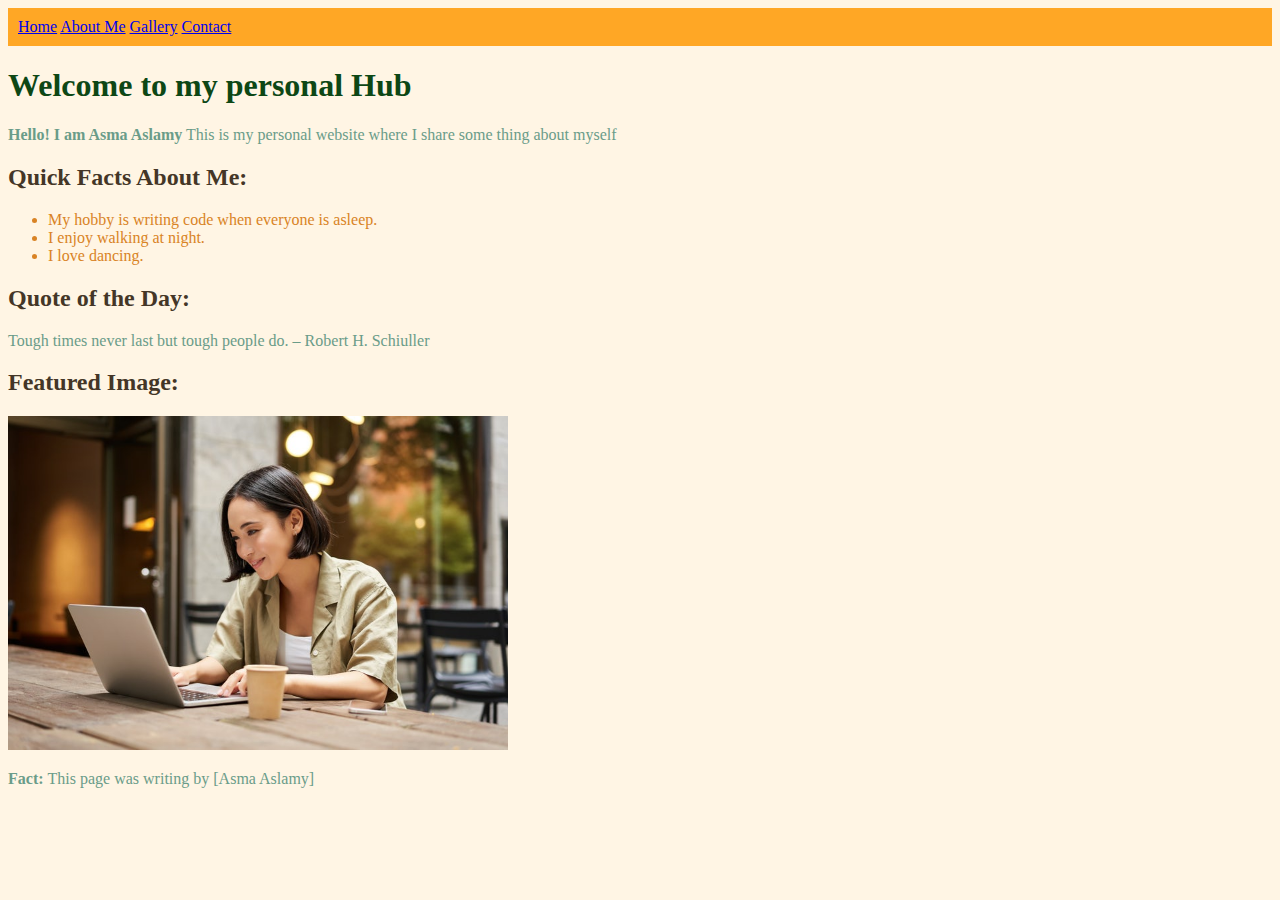
<file: index.html>
<!DOCTYPE html>
<html lang="en">
 <head>
    <meta charset="utf-8">
    <title>My personal Hub</title>
    <link rel="stylesheet" href="style.css">

 </head>
 <body>

     <!-- navigation bar -->
    <header>
     <nav>
        <a href="index.html">Home</a> 
        <a href="about-me.html"> About Me</a>
        <a href="gallery.html">Gallery</a>
        <a href="contact.html">Contact</a>
     </nav>
    </header>

     <!-- welcome section -->
    <section >
     <h1>Welcome to my personal Hub</h1>
     <p><b>Hello! I am Asma Aslamy</b> This is my personal website where I share some thing about myself</p>
    </section>
      
    <!-- Quick Facts About Me -->
    <section>
     <h2>Quick Facts About Me:</h2>
     <ul>
        <li>My hobby is writing code when everyone is asleep.</li>
        <li>I enjoy walking at night.</li>
        <li>I love dancing.</li>
     </ul>
    </section>

    <!-- Quote of the Day -->
    <section>
        <h2>Quote of the Day:</h2>
        <p>Tough times never last but tough people do. – Robert H. Schiuller</p>
    </section>

    <!-- Featured Image -->
    <section>
        <h2> Featured Image:</h2>
        <img src="./image/girl.jpeg" alt="A reflection of my current mood.">
    </section>

    <footer>
        <p> <strong>Fact: </strong> This page was writing by [Asma Aslamy]</p>
    </footer>
 </body>
</html>
</file>
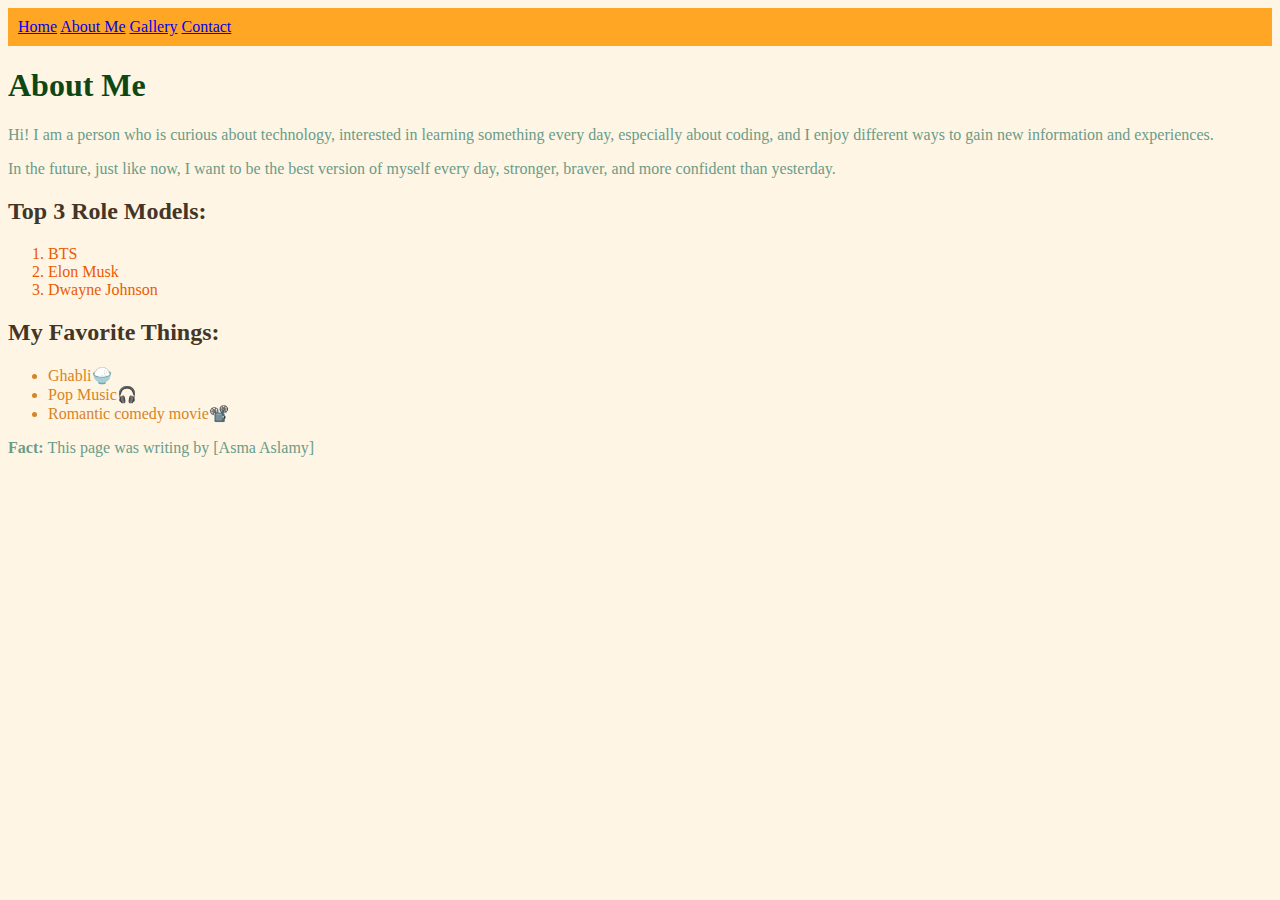
<file: about-me.html>
<!DOCTYPE html>
<html lang="en">
  <head>
    <meta charset="utf-8">
    <title>About Me</title>
    <link rel="stylesheet" href="style.css">
  </head>

  <body>
    <!-- navigation bar -->
    <header>
     <nav>
      <a href="index.html">Home</a>
      <a href="about-me.html"> About Me</a>
      <a href="gallery.html">Gallery</a>
      <a href="contact.html">Contact</a>
     </nav>
    </header>

    <!-- page heading -->
     <h1>About Me</h1>

    <!-- paragraphs -->
     <p>Hi! I am a person who is curious about technology, interested in learning something every day, especially about coding, and I enjoy different ways to gain new information and experiences.</p>
     <p>In the future, just like now, I want to be the best version of myself every day, stronger, braver, and more confident than yesterday.</p>
    
     <!-- ordered list  -->
    <h2>Top 3 Role Models:</h2>
     <ol>
       <li>BTS</li>
       <li>Elon Musk</li>
       <li>Dwayne Johnson</li>
     </ol>
  
     <!-- undered list -->
      <h2>My Favorite Things:</h2>
       <ul>
         <li>Ghabli🍚</li>
         <li>Pop Music🎧</li>
         <li>Romantic comedy movie📽️</li>
       </ul> 
     <footer>
       <p> <strong>Fact: </strong> This page was writing by [Asma Aslamy]</p>
     </footer>
  </body>
</html>
</file>
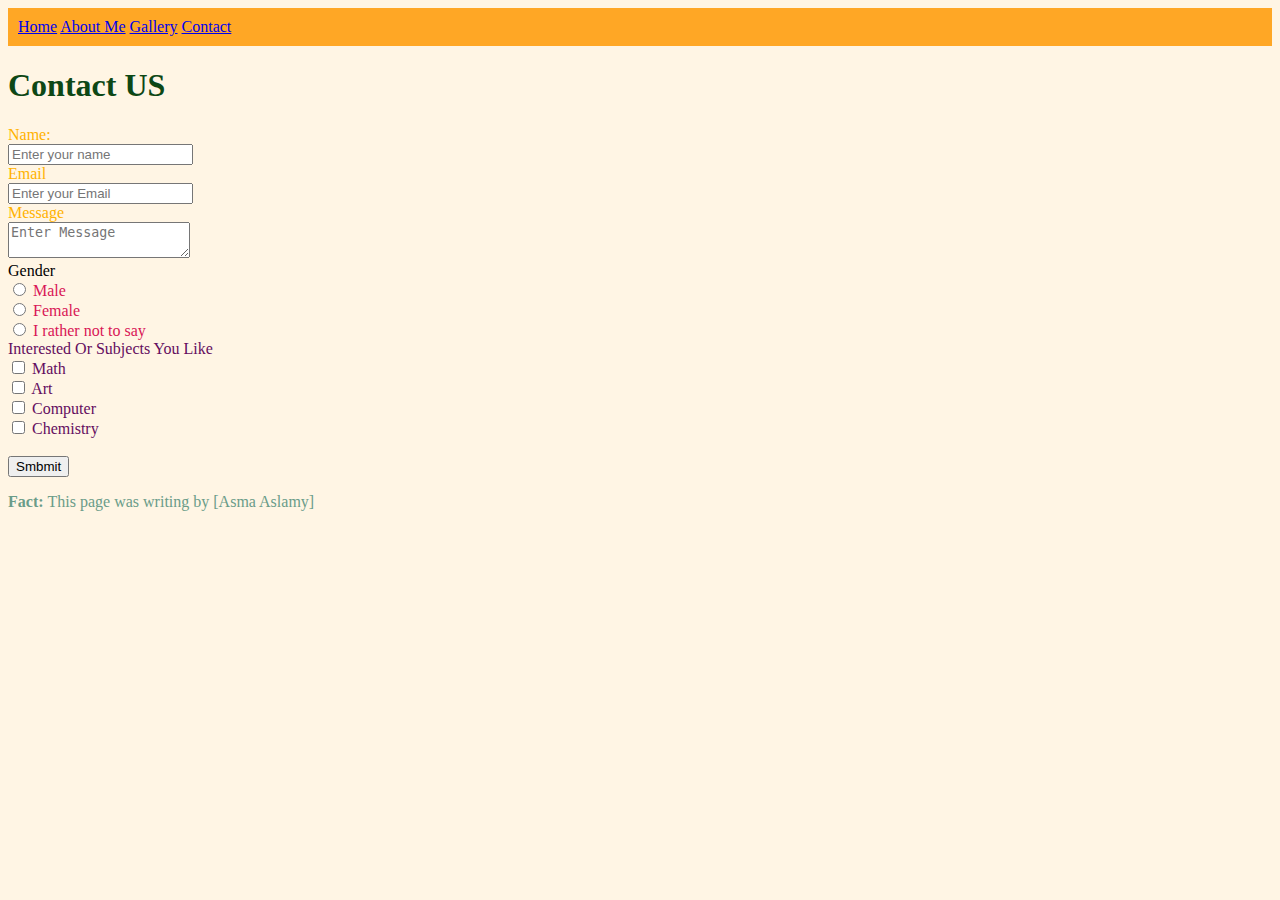
<file: contact.html>
<!DOCTYPE html>
<html lang="en">
  <head>
    <meta charset="utf-8">
    <title>My personal habits</title>
    <link rel="stylesheet" href="style.css">
  </head>
  <body>
    <!-- navigation bar -->
    <header>
     <nav>
      <a href="index.html">Home</a>
      <a href="about-me.html"> About Me</a>
      <a href="gallery.html">Gallery</a>
      <a href="contact.html">Contact</a>
     </nav>
    </header>

    <!-- page heading  -->
    <h1>Contact US</h1>

    <!-- method post and get -->
    
    <form action="indx.html" method="post">  
    <div class="name" >
    <label for="name">Name:</label><br>
    <input type="text" id="name" placeholder="Enter your name" name="name" required><br>

    <label for="email">Email</label><br>
    <input type="email" placeholder="Enter your Email" id="email" name="email" required><br>
    
    <label >Message</label><br>
    <textarea placeholder="Enter Message" name="Message" id="message" required ></textarea><br>
    </div>
    <label >Gender</label>
     <div class="gender">
        <input type="radio" name="Gender" id="male" required>
        <label for="male">Male</label ><br>
        <input type="radio" name="Gender" id="Female" required>
        <label for="Female">Female</label ><br>
        <input type="radio" name="Gender" id="i rather not to say" required>
        <label for="i rather not to say">I rather not to say </label>
     </div>
   
     <div class="par">
      <label>Interested  Or Subjects You Like</label><br>
    
      <input type="checkbox" name="math" id="math" required>
      <label for="math">Math</label><br>

   
      <input type="checkbox" name="Art" id="Art" required>
      <label for="Art">Art</label><br>

    
      <input type="checkbox" name="Computer" id="Computer" required>
      <label for="Computer">Computer</label><br>

   
      <input type="checkbox" name="Chemistry" id="Chemistry" required>
      <label for="Chemistry">Chemistry</label><br><br>
      <div class="sub">
     <button type="submit">Smbmit</button>
    </div>
     </div>
    </form>
     <div class="Fact">
    <footer>
      <p> <strong>Fact: </strong> This page was writing by [Asma Aslamy]</p>
    </footer>
    </div>
 </body>
</html>
</file>
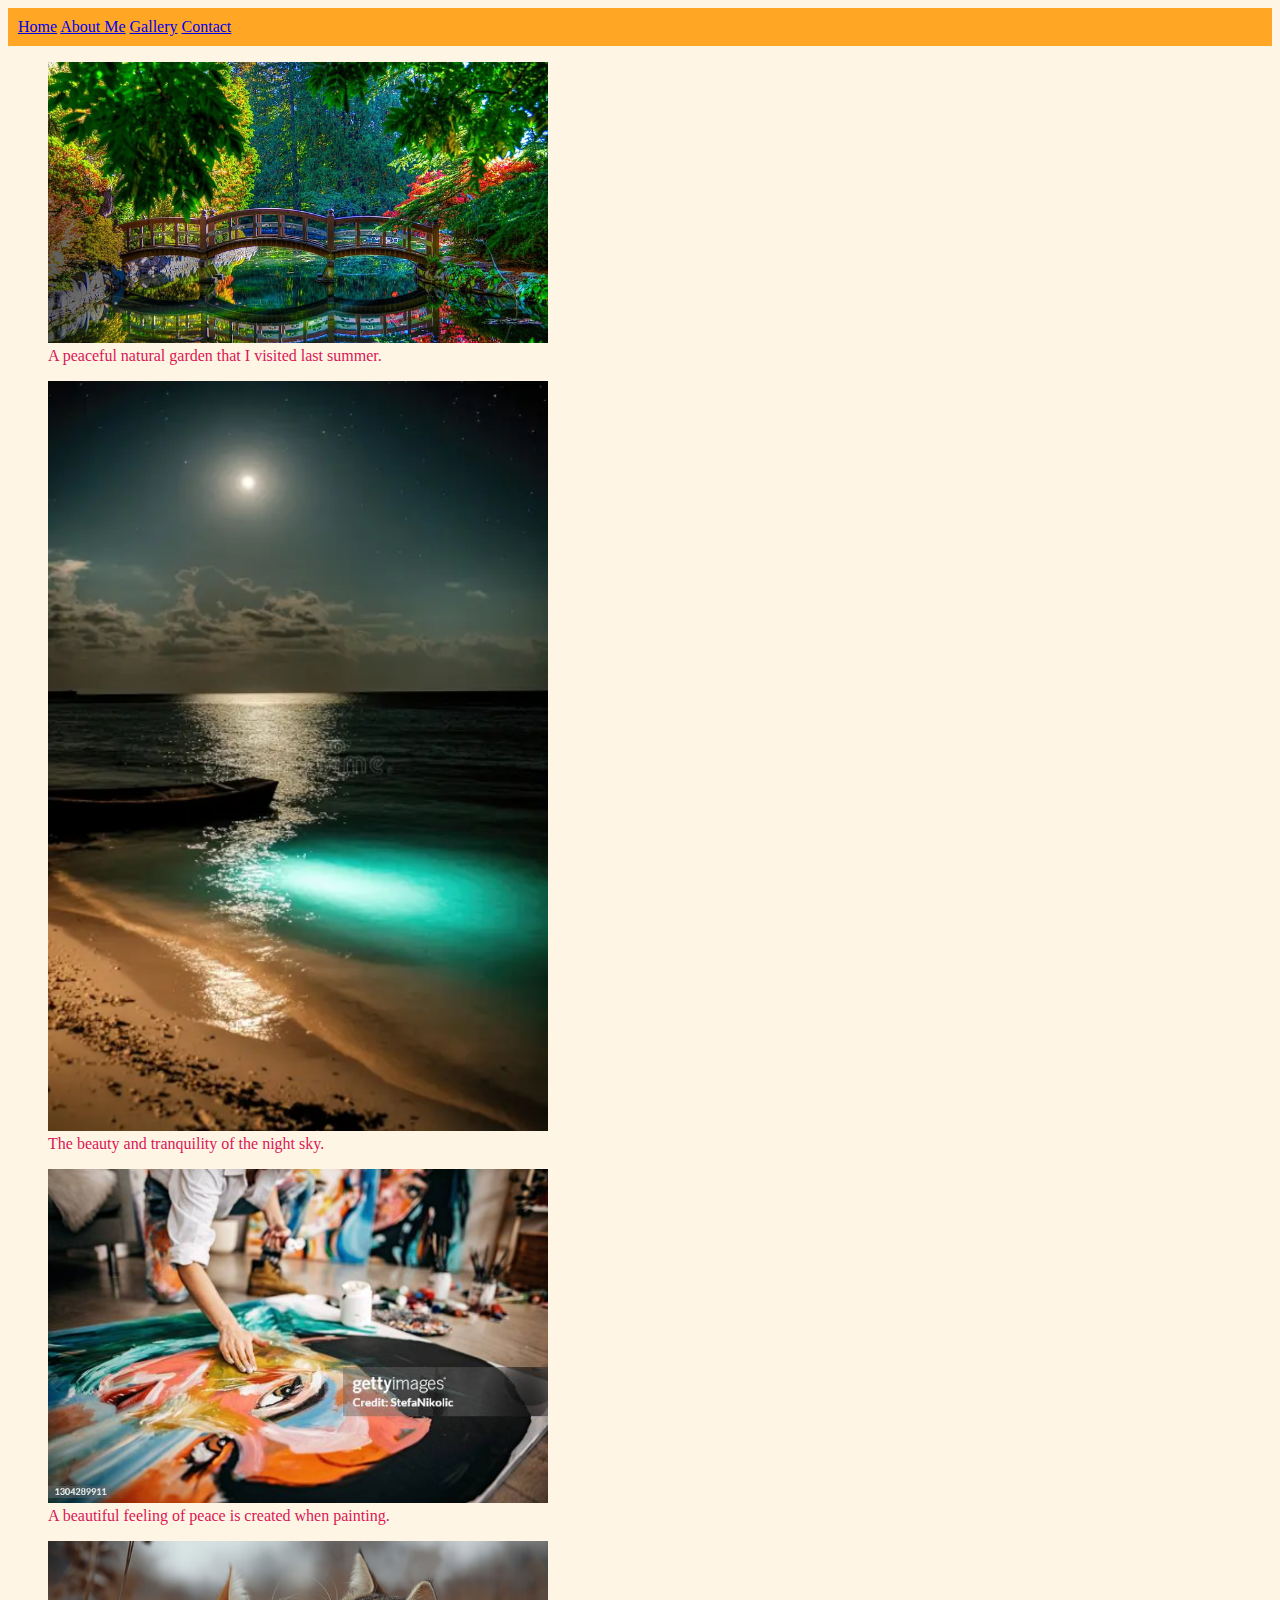
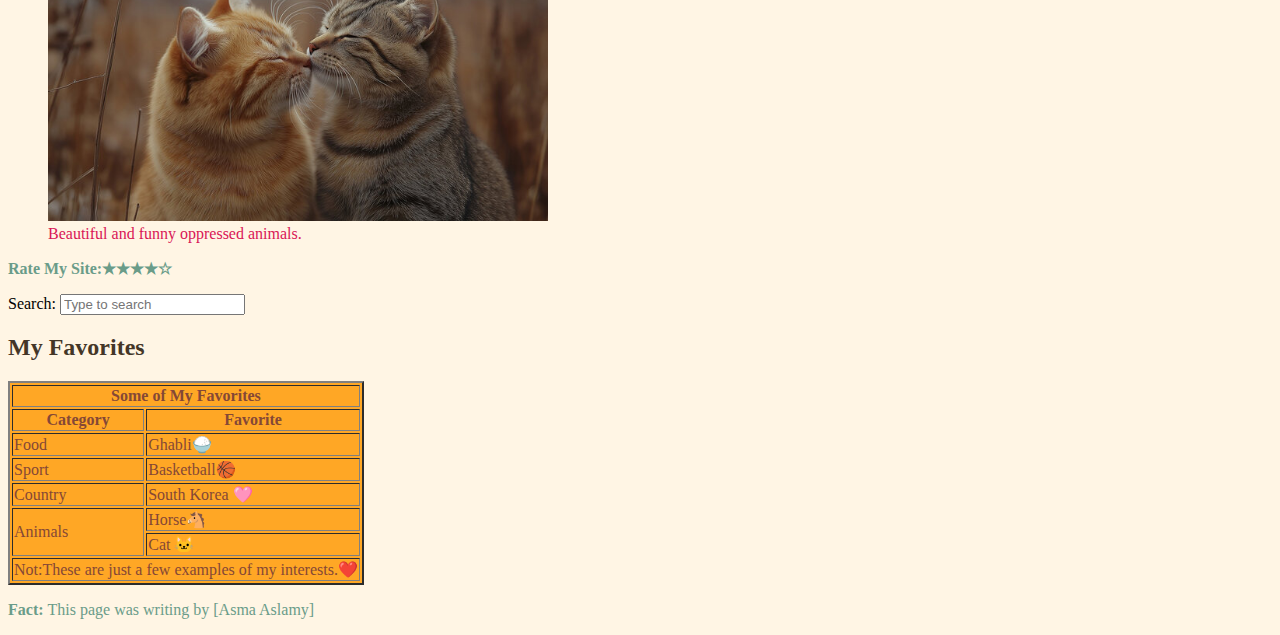
<file: gallery.html>
<!DOCTYPE html>
<html lang="en">
  <head>
    <meta charset="utf-8">
    <title>My Gallery</title>
    <link rel="stylesheet" href="style.css">
  </head>
  <body>
    <!-- navigation bar -->
    <header>
    <nav>
      <a href="index.html">Home</a>
      <a href="about-me.html"> About Me</a>
      <a href="gallery.html">Gallery</a>
      <a href="contact.html">Contact</a>
    </nav>
    </header>

    <!-- heading -->
    <div>
      <figure>
         <img src="./image/nature.jpg" alt="Beautiful Nature" >
         <figcaption> A peaceful natural garden that I visited last summer.</figcaption>
      </figure>

      <figure>
         <img src="./image/sky.png" alt="Beautiful picture of the night">
         <figcaption>The beauty and tranquility of the night sky.</figcaption>
      </figure>

      <figure>
         <img src="./image/colorful.jpg" alt="Painting in progress">
         <figcaption> A beautiful feeling of peace is created when painting. </figcaption>
      </figure>

      <figure>
         <img src="./image/cat.jpg" alt=" Tow cats">
         <figcaption> Beautiful and funny oppressed animals.</figcaption>
      </figure>
    </div>
    
    <!-- Bonus: rating system: -->
    <div>
      <p><b>Rate My Site:★★★★☆</b></p>
    </div>

    <!-- bonus:shearch bar desing -->
         <label for="search">Search:</label>
         <input type="text" id="search" placeholder="Type to search">

    <!-- bonus: Favorite table  -->
    <h2> My Favorites </h2>
     <table border="2">
       <thead>
         <tr>
            <th colspan="2"> Some of My Favorites</th>
         </tr>
       </thead>
       <tbody>
         <tr>
            <th>Category</th>
            <th> Favorite</th>
         </tr>
         <tr>
            <td> Food</td>
            <td> Ghabli🍚</td>
         </tr>
         <tr>
            <td>Sport</td>
            <td> Basketball🏀</td>
         </tr>
         <tr>
            <td>Country</td>
            <td>South Korea 🩷</td>
         </tr>
         <tr>
            <td rowspan="2"> Animals</td>
            <td> Horse🐴 </td>
         </tr>
         <tr>
            <td> Cat 🐱</td>
         </tr>
       </tbody>
       <tfoot>
         <tr>
            <td colspan="2"> Not:These are just a few examples of my interests.❤️ </td>
         </tr>
        </tfoot>
     </table>
     <footer>
        <p> <strong>Fact: </strong> This page was writing by [Asma Aslamy]</p>
     </footer>
  </body>
</html>
</file>
<file: style.css>
body {
background-color: #FFF5E4;
}
h2{
    color: #443627;
}
h1{
    color: #0D4715;
}
p {
    color: #6A9C89;
}
nav {
    color: #FFF5E4;
    background-color:#FFA725 ;
    padding: 10px;
}
ul{
    color: #D98324;
}
.gender {
    color: #D91656;
}
.par{
    color:#640D5F ;
}
.name {
    color: #FFB200;
}
.Fact {
    color: #3D8D7A;
}
.sub{
    color: #3674B5;
}
ol{
    color: #EB5B00;
}
figcaption{
    color: #D91656;
}
table{
    color: #854836;
    background-color: #FFA725;
}
img{
    width: 500px;
}
</file>
